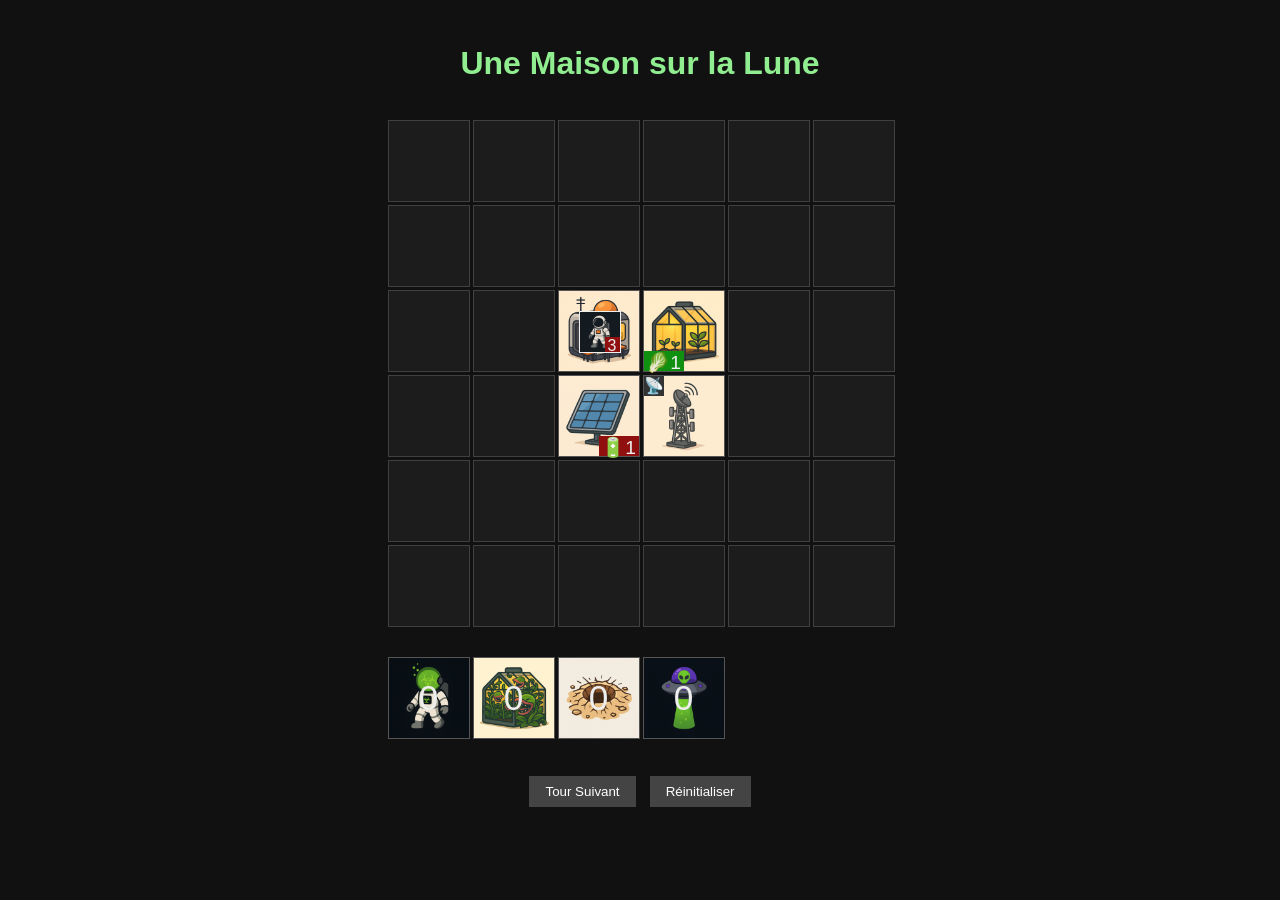
<file: docs/index.html>
<!DOCTYPE html>
<html lang="fr">
<head>
    <meta charset="UTF-8">
    <meta name="viewport" content="width=device-width, initial-scale=1.0">
    <title>Une Maison sur la Lune</title>
    <style>
        body {
            font-family: sans-serif;
            background: #111;
            color: #eee;
            display: flex;
            flex-direction: column;
            align-items: center;
            padding: 1rem;
        }
        h1 {
            text-align: center;
            color: #90ee90;
        }
        .board {
            display: grid;
            grid-template-columns: repeat(6, 80px);
            grid-template-rows: repeat(6, 80px);
            gap: 5px;
            margin: 1rem auto;
        }

        .adventure-pannel {
            display: grid;
            grid-template-columns: repeat(6, 80px);
            gap: 5px;
            margin: 1rem auto;
        }
        .construction-deck {
            display: none;
            grid-template-columns: repeat(6, 80px);
            gap: 5px;
            margin: 1rem auto;
        }
        .construction-deck.calling {
            display: grid;
        }
        .construction-deck.calling :not(.used){
            opacity: 1;
        }
        .construction-deck.calling .used{
            opacity: 0.3;
        }


        .adventure-pannel-item  {
            width: 80px;
            height: 80px;
            background: #222;
            border: 1px solid #555;
            display: flex;
            align-items: center;
            justify-content: center;
            font-size: 2.2rem;
        }
        .adventure-pannel-item.spades {
            background-size: contain;
            background-image: url("./img-moon/alien_attack.png");
        }
        .adventure-pannel-item.clubs {
            background-size: contain;
            background-image: url("./img-moon/mutation.png");
        }
        .adventure-pannel-item.hearts {
            background-size: contain;
            background-image: url("./img-moon/astro_sick.png");
        }
        .adventure-pannel-item.diamonds {
            background-size: contain;
            background-image: url("./img-moon/exploded.png");
        }

        .card.cell.construction:not(.occupied) {
            color: #333;
        }
        .cell {
            width: 80px;
            height: 80px;
            background: #222;
            border: 1px solid #555;
            display: flex;
            align-items: center;
            justify-content: center;
            font-size: 1.2rem;
            cursor: pointer;
        }
        .possible-target {
            box-shadow: inset 0 0 20px rgba(0, 255, 0, 0.5);
        }
        .controls {
            margin-top: 1rem;
        }
        button {
            background: #444;
            color: #fff;
            border: none;
            padding: 0.5rem 1rem;
            margin: 0.3rem;
            cursor: pointer;
        }
        button:hover {
            background: #666;
        }
        .log {
            max-height: 200px;
            overflow-y: auto;
            border: 1px solid #666;
            background: #1a1a1a;
            padding: 0.5rem;
            width: 90%;
            margin-top: 1rem;
            display: none;
        }
        .astronaut {
            display: block;
            border: 1px solid;
            width: 40px;
            height: 40px;
            position: absolute;
            top: 20px;
            left: 20px;
            background-size: contain;
            background-image: url("./img-moon/astro.png");
        }
        .astronaut.sick {
            background-image: url("./img-moon/astro_sick.png");
        }
        .astronaut.sick.verySick {
            background-image: url("./img-moon/astro_very_sick.png");
        }
        .astronaut.construction {
            width: 80px;
            height: 80px;
            top: 0px;
            left: 0px;
        }

        .cell {
            background-size: contain;
            position: relative;
        }
        .cell:not(.built) {
            opacity: 0.7;
        }
        .cell.communication {
            border-color:  #EEE;
        }
        .built.hearts {
            background-image: url("./img-moon/hearts_inactive.png");
        }
        .built.hearts.active {
            background-image: url("./img-moon/hearts_active.png");
        }
        .construction.hearts {
            background-image: url("./img-moon/hearts_construction.png");
        }
        .built.hearts.hearts2 {
            background-image: url("./img-moon/hearts2_inactive.png");
        }
        .built.hearts.hearts2.active {
            background-image: url("./img-moon/hearts2_active.png");
        }
        .built.clubs {
            background-image: url("./img-moon/clubs_inactive.png");
        }
        .built.clubs.active {
            background-image: url("./img-moon/clubs_active.png");
        }
        .construction.clubs {
            background-image: url("./img-moon/clubs_construction.png");
        }
        .cell.clubs.jungle {
            background-image: url("./img-moon/jungle.png");
        }
        .cell.clubs.active.mutation {
            background-image: url("./img-moon/mutation.png");
        }
        .cell.exploded {
            background-image: url("./img-moon/exploded.png");
        }
        .built.spades {
            background-image: url("./img-moon/spades_inactive.png");
        }
        .built.spades.active {
            background-image: url("./img-moon/spades_active.png");
        }
        .construction.spades {
            background-image: url("./img-moon/spades_construction.png");
        }
        .built.diamonds {
            background-image: url("./img-moon/diamonds_inactive.png");
        }
        .built.diamonds.active {
            background-image: url("./img-moon/diamonds_active.png");
        }
        .construction.diamonds {
            background-image: url("./img-moon/diamonds_construction.png");
        }
        .spades.bunker {
            background-image: url("./img-moon/bunker.png");
        }

        .cell.alien {
            background-image: url("./img-moon/alien_attack.png") !important;

        }

        .construction.supply {
            background-image: url("./img-moon/supply.png");
        }

        .capsule {
            position: absolute;
            width: 80px;
            height: 80px;
            animation: descend 2s ease-in forwards;
            pointer-events: none; /* pour ne pas gêner */
            background-size: contain;
        }
        .capsule.rocket {
            background-image: url("./img-moon/landing.png");
        }
        .capsule.alien {
            background-image: url("./img-moon/alien_attack.png");
        }

        @keyframes descend {
            0% {
                transform: translateY(-200px) scale(1);
                opacity: 0;
            }
            10% {
                transform: translateY(-200px) scale(1);
                opacity: 1;
            }
            70% {
                transform: translateY(var(--targetY)) scale(1);
                opacity: 1;
            }
            80% {
                transform: translateY(var(--targetY)) scale(1.2); /* effet pop */
            }
            90% {
                transform: translateY(var(--targetY)) scale(1);
            }
            100% {
                transform: translateY(var(--targetY)) scale(0.25);
                opacity: 0;
            }
        }

        .resource-token {
            position: absolute;
            width: 40px;
            height: 20px;
            bottom: 0;
            text-align: center;
        }
        .resource-token-food {
            left: 0;
            background: #109010;
        }
        .resource-token-energy {
            right: 0;
            background: #901010;
        }

        .astronaut .resource-token {
            width: 15px;
            height: 15px;
            font-size: 1rem;
            opacity: 1;
        }

        .action-token {
            position: absolute;
            width: 20px;
            height: 20px;
            top: 0;
            left: 0;
            text-align: center;
            background: #333333;
            font-size: 1rem;

        }
        .alien-signal-icon {
            left: 60px;
        }
        .alien-group-icon {
            left: 20px;
            width: 40px;
        }

        .status-token {
            position: absolute;
            width: 20px;
            height: 20px;
            text-align: center;
            background: #333333;
            font-size: 1rem;
        }
        .plant-mutation-icon {
            left: 0;
            top: 20px;
        }
        .smoke-icon {
            left: 0;
            top: 40px;
        }
        .mortuary-icon {
            right: 0;
            top: 20px;
        }
        .biohazard-icon {
            right: 0;
            top: 20px;
        }
        .seringe-icon {
            right: 0;
            top: 20px;
        }
    </style>
</head>
<body>
<h1>Une Maison sur la Lune</h1>
<div class="board" id="board"></div>
<div class="construction-deck" id="construction-deck"></div>
<div class="adventure-pannel" id="adventure-pannel">
    <div class="adventure-pannel-item hearts"></div>
    <div class="adventure-pannel-item clubs"></div>
    <div class="adventure-pannel-item diamonds"></div>
    <div class="adventure-pannel-item spades"></div>
</div>
<div class="controls">
    <button onclick="nextTurn()">Tour Suivant</button>
    <button onclick="resetGame()">Réinitialiser</button>
</div>
<div class="log" id="log"></div>

<script>
    const logPanel = document.getElementById('log');
    const boardSize = 6;
    const discardSize = 6;
    const cards = [];
    const specialPositions = {
        '♥': [2, 2],
        '♣': [2, 3],
        '♦': [3, 2],
        '♠': [3, 3],
    };

</script>
<script src="index.js"></script>

</body>
</html>
</file>
